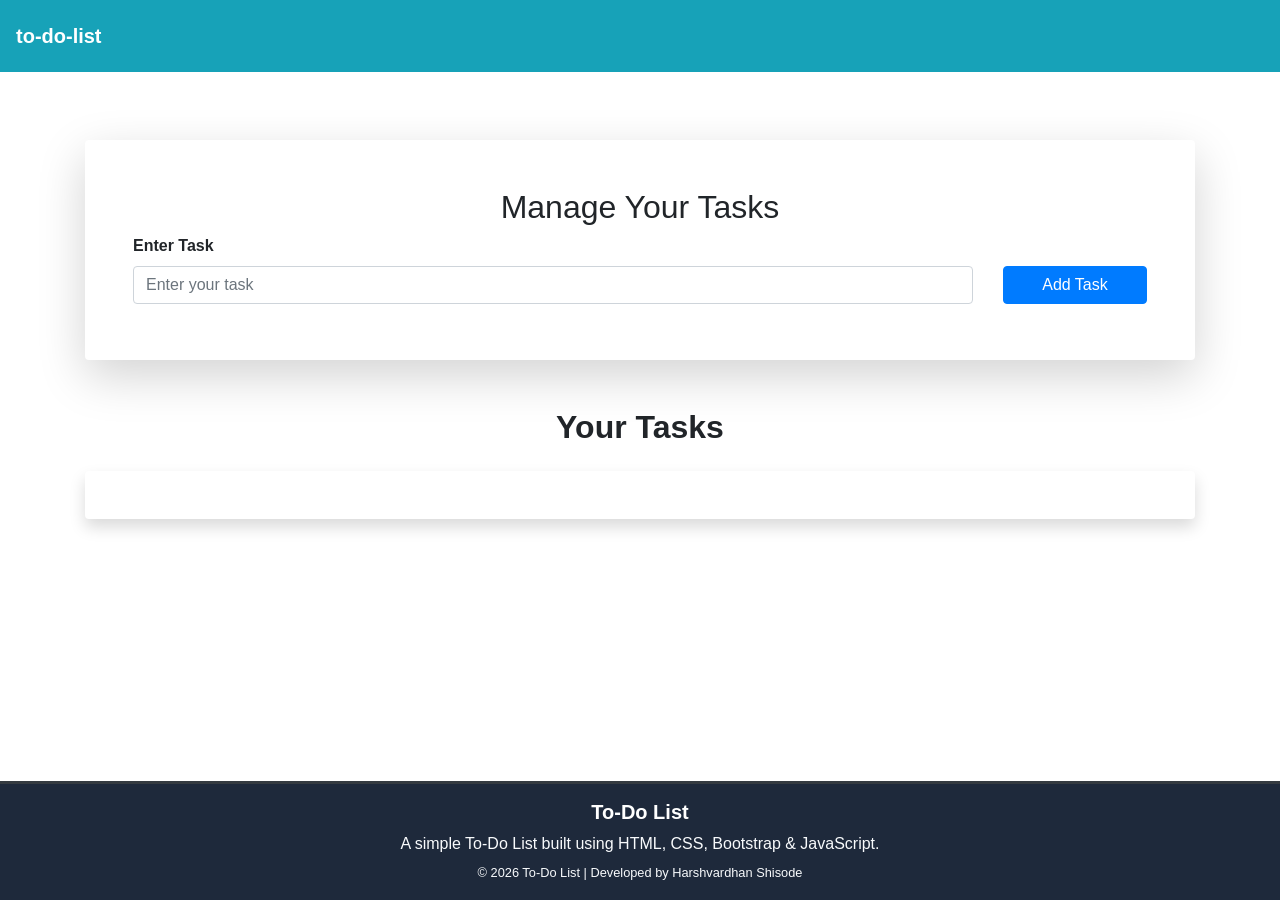
<file: index.html>
<!DOCTYPE html>
<html lang="en">
<head>
    <meta charset="UTF-8">
    <meta name="viewport" content="width=device-width, initial-scale=1.0">
    <title>to-do-list</title>
     <link rel="stylesheet" href="https://stackpath.bootstrapcdn.com/bootstrap/4.3.1/css/bootstrap.min.css">
      <link rel="stylesheet" href="style.css">
</head>
<body>
    <nav class="navbar navbar-expand-lg navbar-dark bg-info py-3 fixed-top">
        <a class="navbar-brand" href="#"><strong>to-do-list</strong></a> 
    </nav>

   <div class="container " style="margin-top: 140px;">
    <div class="row justify-content-center">

        <div class="col-lg-12">

            <div class="card shadow-lg border-0 mb-5">
                <div class="card-body p-5">

                    <h2 class="text-center mb-2">Manage Your Tasks</h2>

                  

                    <form>

                        <label for="task" class="d-block mb-2">
                            <strong>Enter Task</strong>
                        </label>

                        <div class="row">

                            <div class="col-md-10 mb-2">
                                <input
                                    type="text"
                                    class="form-control"
                                    id="task"
                                    placeholder="Enter your task"
                                    required>
                            </div>

                            <div class="col-md-2">
                                <button
                                    type="button"
                                    class="btn btn-primary btn-block"
                                       id="addTaskBtn">
                                    Add Task
                                </button>
                            </div>

                        </div>

                    </form>

                </div>
            </div>

        </div>

    </div>
</div>

 <div class="container">
    <h2 class="text-center mb-4">
        <strong>Your Tasks</strong>
    </h2>

   <div class="card shadow border-0">
    <div class="card-body p-4" id="taskList">
        <p class="text-center text-muted" id="emptyMessage">
    No tasks available. Add your first task!
</p>
        </div>
    </div>
</div>
<script src="main.js"></script>
<footer class="footer mt-5 fixed-bottom">
    <div class="container text-center py-3">
        <h5 class="mb-2">To-Do List</h5>
        <p class="mb-1">
            A simple To-Do List built using HTML, CSS, Bootstrap & JavaScript.
        </p>
        <small>
            © 2026 To-Do List | Developed by Harshvardhan Shisode
        </small>
    </div>
</footer>
</body>
</html>
</file>
<file: style.css>
footer {
    background-color:#1E293B;
    color: white;
    margin-top: 60px;
    border-top: 3px solid #343a40;
}


.footer h5{
    font-weight: 600;
    margin-bottom: 10px;
}

.footer p{
    margin-bottom: 5px;
    color:#F8FAFC;
}

.footer small{
    color:#F8FAFC;
}
</file>
